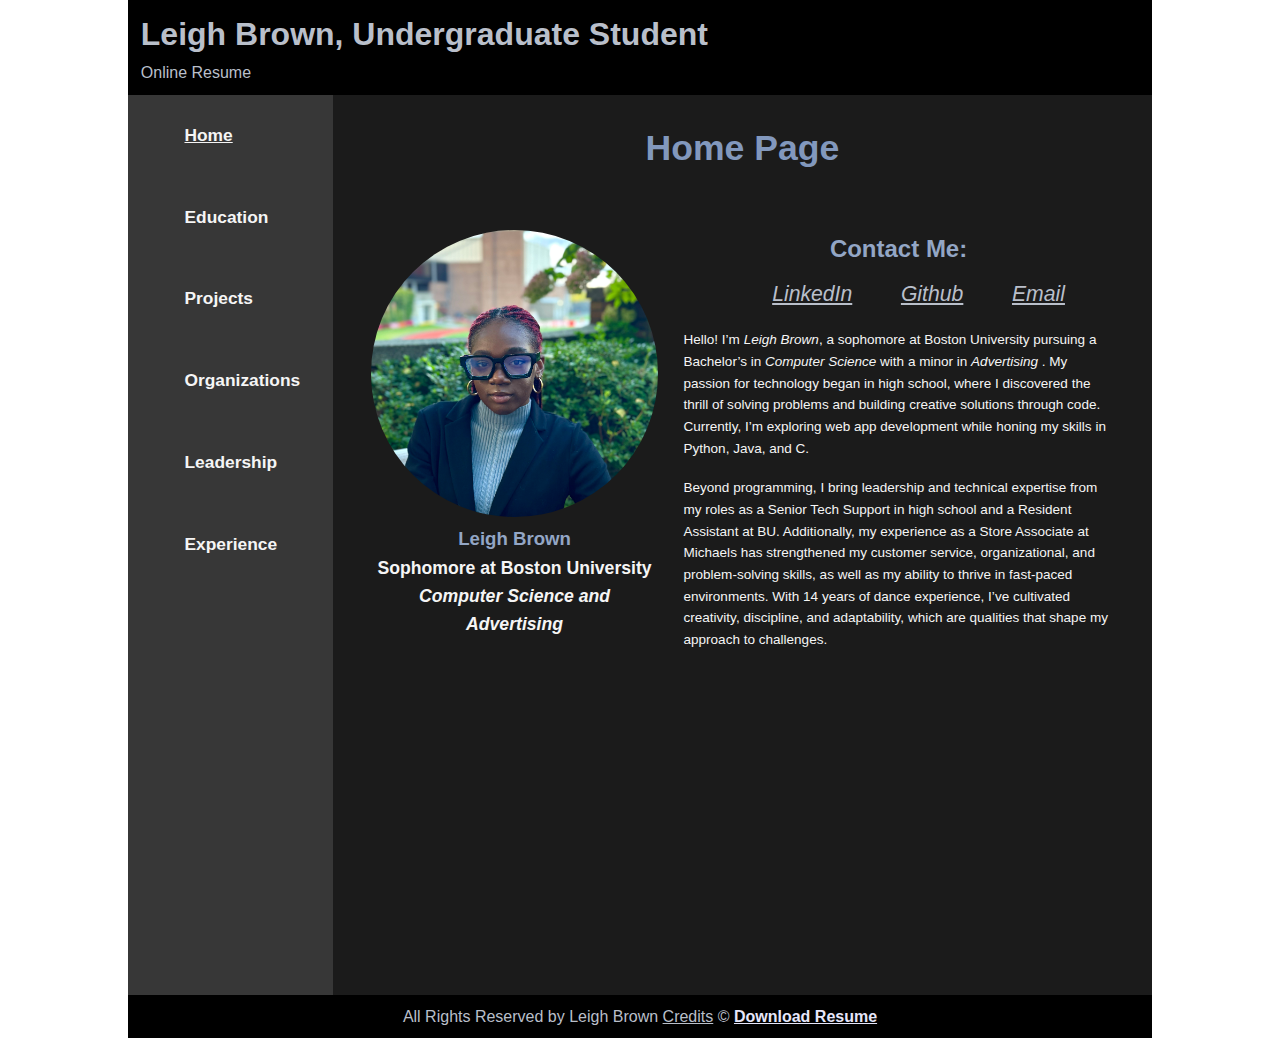
<file: index.html>
<!DOCTYPE html>
<html lang="en">
<head>
  <meta charset="UTF-8">
  <meta name="description" content="Leigh Brown Online Resume">
  <link rel="stylesheet" type = "text/css" href="index.css">
  <title> Home | Online Resume </title>
</head>
<body>
<!--this is used to wrap the page so it can be reduced to 80%-->
<div id = "wrapper">

  <header>
    <h1>Leigh Brown, Undergraduate Student </h1>
    <p> Online Resume </p>
  </header>

  <div id = "container">
    <nav>
      <ul>
        <li id = "this-page"> <a href ="index.html"> Home </a></li>
        <li > <a href ="education.html"> Education </a></li>
        <li > <a href ="projects.html"> Projects </a></li>
        <li > <a href ="orgs.html"> Organizations </a></li>
        <li > <a href ="leadership.html"> Leadership </a></li>
        <li > <a href ="experience.html"> Experience </a></li>
      </ul>
    </nav>

    <main>
      <!--one column-->
      <h2 id = "home-title"> Home Page</h2>
      <!-- 2 columns-->
      <div id = "arch">

        <div id = "col-image">
          <img id = "img" src = "headshot.jpg" alt = "Leigh Brown">
          <h4><strong> Leigh Brown </strong> </h4>
          <h5> Sophomore at Boston University</h5>
          <h5> <em>Computer Science and Advertising </em> </h5>
        </div>

        <div id = "col-about-me">
          <h2 id = "contact"> <strong> Contact Me: </strong> </h2>
          <ul>
            <li class = "links"><a href = "https://www.linkedin.com/in/leigh-brown-b25989324/" target = "_blank"> <em>LinkedIn</em></a></li>
            <li class = "links"><a href = "https://github.com/ljbrown4" target = "_blank"> <em>Github</em></a></li>
            <li class = "links"><a href = "mailto:ljbrown4@bu.edu" target = "_blank"> <i>Email</i></a></li>
          </ul>

          <p>
            Hello! I’m <strong><em>Leigh Brown</em></strong>, a sophomore at Boston University pursuing a Bachelor’s in <strong><em>Computer Science</em></strong>
            with a minor in <strong><em>Advertising</em></strong> .
            My passion for technology began in high school, where I discovered the thrill of solving problems and building creative solutions
            through code. Currently, I’m exploring web app development while honing my skills in <strong>Python, Java, and C.</strong>
          </p>
          <p>
            Beyond programming, I bring leadership and technical expertise from my roles as a <strong>Senior Tech Support</strong>  in high school and a
            <strong>Resident Assistant</strong> at BU. Additionally, my experience as a <strong>Store Associate</strong> at Michaels has strengthened my customer service, organizational,
            and problem-solving skills, as well as my ability to thrive in fast-paced environments. With 14 years of dance experience, I’ve cultivated
            creativity, discipline, and adaptability, which are qualities that shape my approach to challenges.
          </p>
        </div>
      </div>
    </main>
  </div>
  <footer>
    <p>All Rights Reserved by Leigh Brown <a href=""> Credits</a> &copy; <a id = "resume" href = "Leigh-Brown-Resume.pdf" download> Download Resume</a> </p>
  </footer>
</div>
</body>
</html>
</file>
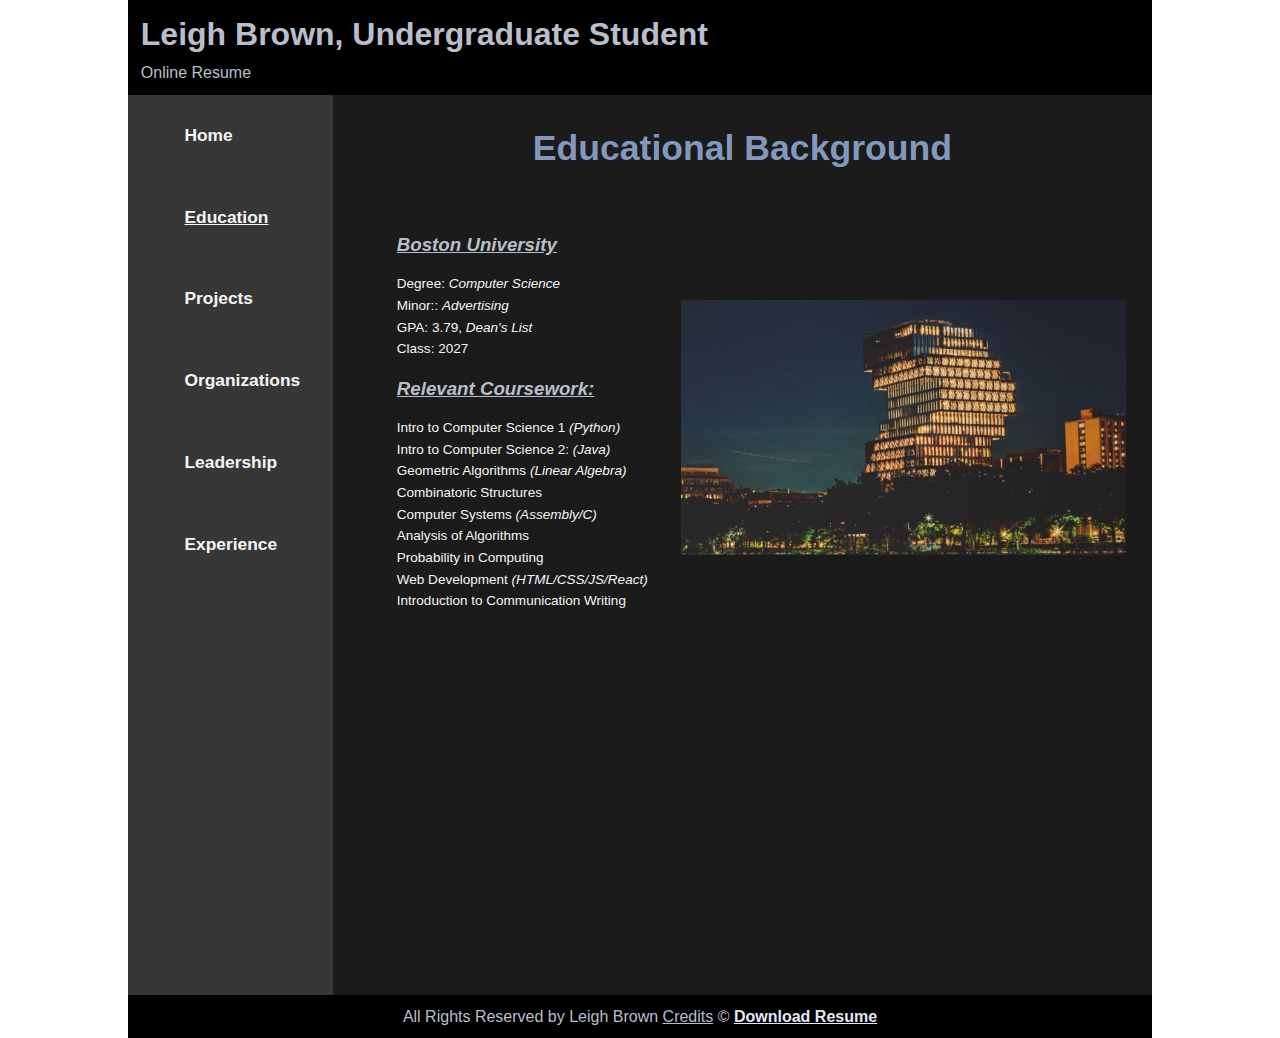
<file: education.html>
<!DOCTYPE html>
<html lang="en">
    <head>
        <meta charset="UTF-8">
        <meta name="description" content="Leigh Brown Online Resume">
        <link rel="stylesheet" type = "text/css" href="education.css">
        <title> Education | Online Resume </title>
    </head>
    <body>
    <!--this is used to wrap the page so it can be reduced to 80%-->
        <div id = "wrapper">

            <header>
                <h1>Leigh Brown, Undergraduate Student </h1>
                <p> Online Resume </p>
            </header>

            <div id = "container">
                <nav>
                    <ul>
                        <li id = "top"> <a href ="index.html"> Home </a></li>
                        <li id = "this-page"> <a href ="education.html"> Education </a></li>
                        <li > <a href ="projects.html"> Projects </a></li>
                        <li > <a href ="orgs.html"> Organizations </a></li>
                        <li > <a href ="leadership.html"> Leadership </a></li>
                        <li > <a href ="experience.html"> Experience </a></li>
                    </ul>
                </nav>

                <main>
                    <h2 id = "education-title"> Educational Background</h2>
                    <!-- 2 columns-->
                    <div id = "arch">
                        <div id = "col1">
                            <h3><u><em>Boston University</em></u></h3>
                            <p> <strong>Degree:</strong> <em>Computer Science</em> <br>
                                <strong>Minor:</strong>: <em> Advertising</em> <br>
                                <strong>GPA:</strong> 3.79, <em>Dean's List</em> <br>
                                <strong>Class</strong>: 2027
                            </p>
                            <h3><u><em>Relevant Coursework:</em></u></h3>
                            <p> Intro to Computer Science 1 <em><strong>(Python)</strong></em> <br>
                                Intro to Computer Science 2: <em><strong> (Java)</strong></em> <br>
                                Geometric Algorithms <em><strong>(Linear Algebra)</strong></em> <br>
                                Combinatoric Structures <br>
                                Computer Systems <em><strong> (Assembly/C)</strong></em> <br>
                                Analysis of Algorithms <br>
                                Probability in Computing <br>
                                Web Development <em><strong>(HTML/CSS/JS/React)</strong></em> <br>
                                Introduction to Communication Writing
                            </p>
                        </div>
                        <div id = "col2">
                            <img id = "img" src = "cds.png" alt = "CDS">
                        </div>
                    </div>
                </main>
            </div>
            <footer>
                <p>All Rights Reserved by Leigh Brown <a href=""> Credits</a> &copy; <a id = "resume" href = "Leigh-Brown-Resume.pdf" download> Download Resume</a> </p>
            </footer>
        </div>
    </body>
</html>
</file>
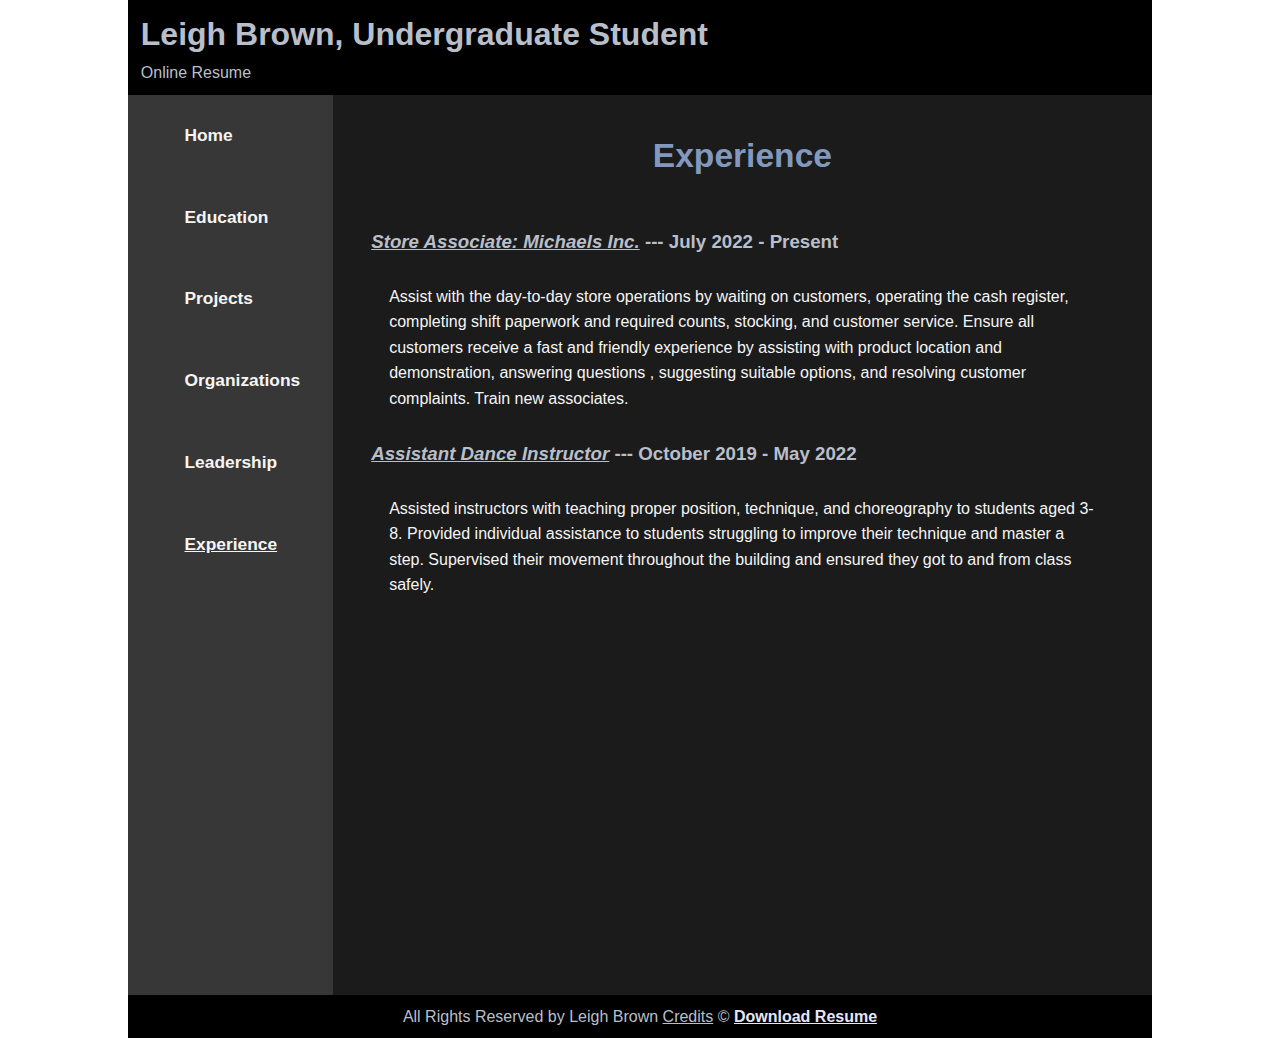
<file: experience.html>
<!DOCTYPE html>
<html lang="en">
<head>
    <meta charset="UTF-8">
    <meta name="description" content="Leigh Brown Online Resume">
    <link rel="stylesheet" type = "text/css" href="experience.css">
    <title>Leadership | Online Resume</title>
</head>
<body>
<div id = "wrapper">

    <header>
        <h1>Leigh Brown, Undergraduate Student </h1>
        <p> Online Resume </p>
    </header>

    <div id = "container">
        <nav>
            <ul>
                <li > <a href ="index.html"> Home </a></li>
                <li > <a href ="education.html"> Education </a></li>
                <li > <a href ="projects.html"> Projects </a></li>
                <li > <a href ="orgs.html"> Organizations </a></li>
                <li > <a href ="leadership.html"> Leadership </a></li>
                <li id = "this-page"> <a href ="experience.html"> Experience </a></li>
            </ul>
        </nav>

        <main>
            <div id = "arch">
                <h2 id = "experience-title"> Experience</h2>
                <div id = "separator">
                    <h3> <em><u>Store Associate: Michaels Inc.</u></em> --- July 2022 - Present</h3>
                    <p> Assist with the day-to-day store operations by waiting on customers,
                        operating the cash register, completing shift paperwork and required counts,
                        stocking, and customer service. Ensure all customers receive a fast and friendly
                        experience by assisting with product location and demonstration, answering questions
                        , suggesting suitable options, and resolving customer complaints.
                        Train new associates.
                    </p>
                    <h3> <em><u>Assistant Dance Instructor</u> </em> --- October 2019 - May 2022</h3>
                    <p> Assisted instructors with teaching proper position, technique, and choreography to students aged 3-8.
                        Provided individual assistance to students struggling to improve their technique and master a step.
                        Supervised their movement throughout the building and ensured they got to and from class safely.
                    </p>
                </div>
            </div>
        </main>
    </div>
    <footer>
        <p>All Rights Reserved by Leigh Brown <a href=""> Credits</a> &copy; <a id = "resume" href = "Leigh-Brown-Resume.pdf" download> Download Resume</a> </p>
    </footer>
</div>
</body>
</html>
</file>
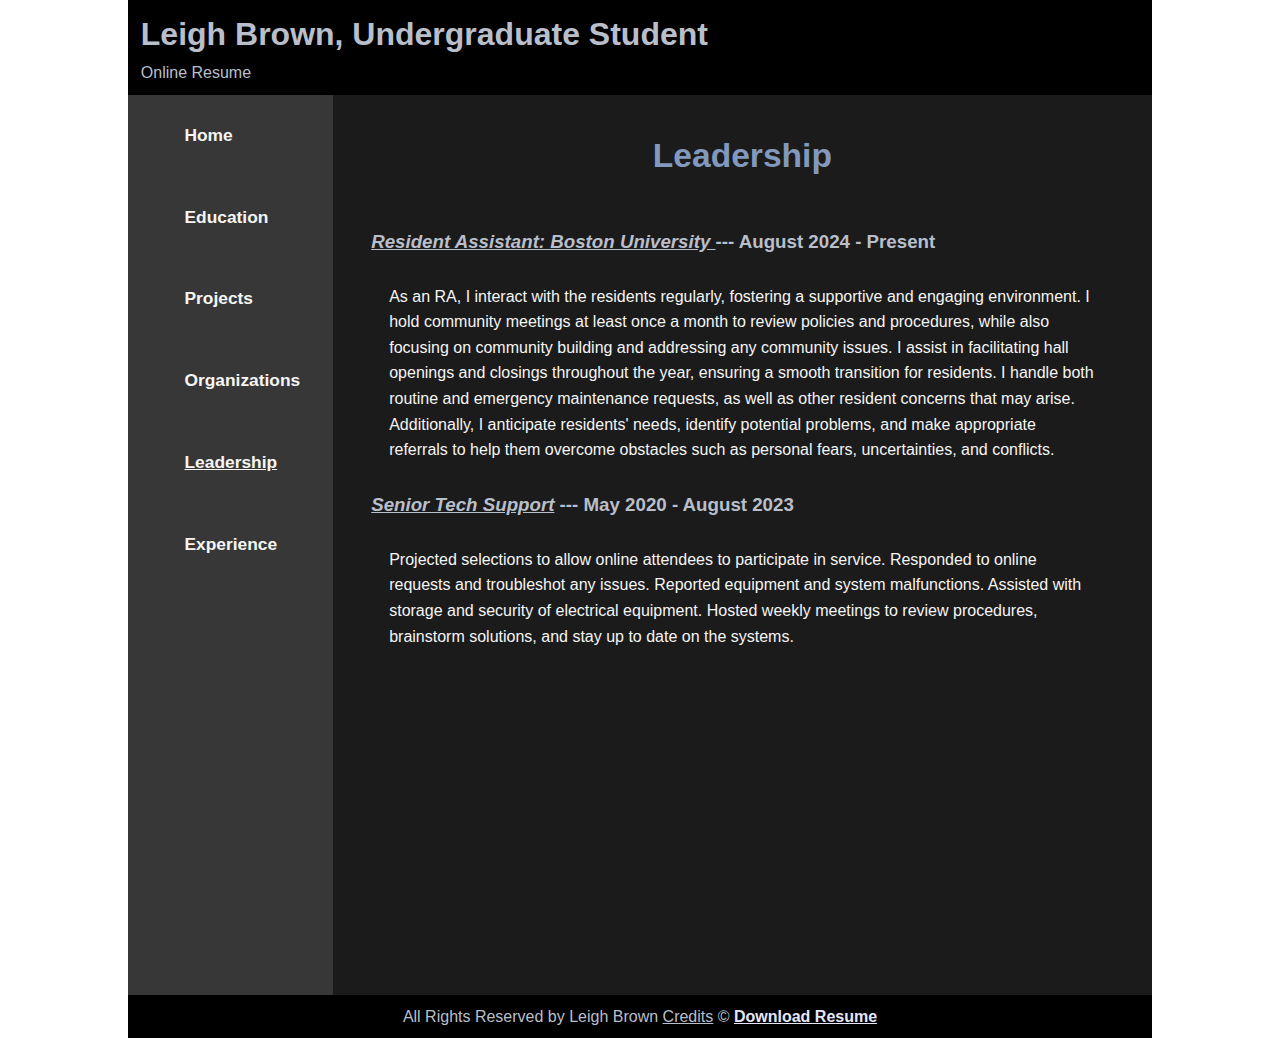
<file: leadership.html>
<!DOCTYPE html>
<html lang="en">
<head>
    <meta charset="UTF-8">
    <meta name="description" content="Leigh Brown Online Resume">
    <link rel="stylesheet" type = "text/css" href="leadership.css">
    <title>Leadership | Online Resume</title>
</head>
<body>
<div id = "wrapper">

    <header>
        <h1>Leigh Brown, Undergraduate Student </h1>
        <p> Online Resume </p>
    </header>

    <div id = "container">
        <nav>
            <ul>
                <li > <a href ="index.html"> Home </a></li>
                <li > <a href ="education.html"> Education </a></li>
                <li > <a href ="projects.html"> Projects </a></li>
                <li > <a href ="orgs.html"> Organizations </a></li>
                <li id = "this-page"> <a href ="leadership.html"> Leadership </a></li>
                <li > <a href ="experience.html"> Experience </a></li>
            </ul>
        </nav>

        <main>
            <div id = "arch">
                <h2 id = "leadership-title"> Leadership</h2>
                <div id = "separator">
                    <h3> <em><u>Resident Assistant: Boston University </u></em> --- August 2024 - Present</h3>
                    <p> As an RA, I interact with the residents regularly, fostering a supportive and
                        engaging environment. I hold community meetings at least once a month to review
                        policies and procedures, while also focusing on community building and addressing
                        any community issues. I assist in facilitating hall openings and closings throughout the year,
                        ensuring a smooth transition for residents. I handle both routine and emergency maintenance
                        requests, as well as other resident concerns that may arise. Additionally, I anticipate
                        residents' needs, identify potential problems, and make appropriate referrals to help them
                        overcome obstacles such as personal fears, uncertainties, and conflicts.
                    </p>
                    <h3> <em><u>Senior Tech Support</u></em> --- May 2020 - August 2023</h3>
                    <p> Projected selections to allow online attendees to participate in service.
                        Responded to online requests and troubleshot any issues.
                        Reported equipment and system malfunctions.
                        Assisted with storage and security of electrical equipment.
                        Hosted weekly meetings to review procedures, brainstorm solutions,
                        and stay up to date on the systems.
                    </p>
                </div>
            </div>
        </main>
    </div>
    <footer>
        <p>All Rights Reserved by Leigh Brown <a href=""> Credits</a> &copy; <a id = "resume" href = "Leigh-Brown-Resume.pdf" download> Download Resume</a> </p>
    </footer>
</div>
</body>
</html>
</file>
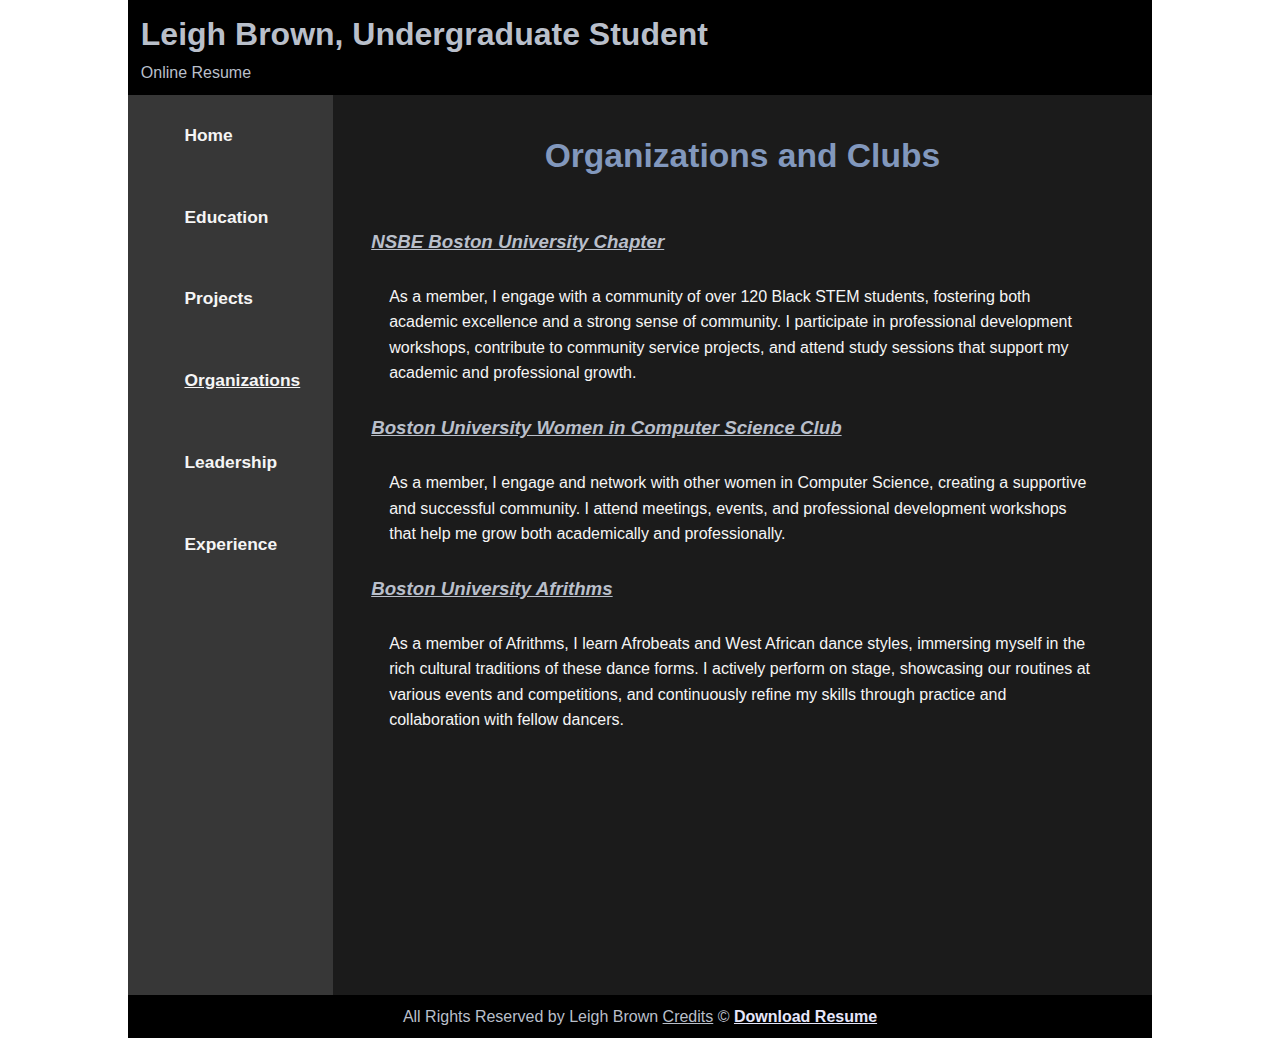
<file: orgs.html>
<!DOCTYPE html>
<html lang="en">
    <head>
        <meta charset="UTF-8">
        <meta name="description" content="Leigh Brown Online Resume">
        <link rel="stylesheet" type = "text/css" href="orgs.css">
        <title>Organizations | Online Resume</title>
    </head>
    <body>
        <div id = "wrapper">

            <header>
                <h1>Leigh Brown, Undergraduate Student </h1>
                <p> Online Resume </p>
            </header>

            <div id = "container">
                <nav>
                    <ul>
                        <li > <a href ="index.html"> Home </a></li>
                        <li > <a href ="education.html"> Education </a></li>
                        <li > <a href ="projects.html"> Projects </a></li>
                        <li id = "this-page" > <a href ="orgs.html"> Organizations </a></li>
                        <li > <a href ="leadership.html"> Leadership </a></li>
                        <li > <a href ="experience.html"> Experience </a></li>
                    </ul>
                </nav>

                <main>
                    <div id = "arch">
                        <h2 id = "org-title"> Organizations and Clubs</h2>
                        <div id = "separator">
                            <h3> <em><u>NSBE Boston University Chapter</u></em></h3>
                            <p> As a member, I engage with a community of over 120 Black STEM students,
                                fostering both academic excellence and a strong sense of community. I participate
                                in professional development workshops, contribute to community service projects,
                                and attend study sessions that support my academic and professional growth.
                            </p>
                            <h3> <em><u>Boston University Women in Computer Science Club</u></em></h3>
                            <p> As a member, I engage and network with other women in Computer Science, creating a
                                supportive and successful community. I attend meetings, events, and professional
                                development workshops that help me grow both academically and professionally.
                            </p>
                            <h3> <em><u>Boston University Afrithms</u></em></h3>
                            <p>As a member of Afrithms, I learn Afrobeats and West African dance
                                styles, immersing myself in the rich cultural traditions of these dance forms.
                                I actively perform on stage, showcasing our routines at various events and competitions,
                                and continuously refine my skills through practice and collaboration with fellow dancers.
                            </p>
                        </div>
                    </div>
                </main>
            </div>
            <footer>
                <p>All Rights Reserved by Leigh Brown <a href=""> Credits</a> &copy; <a id = "resume" href = "Leigh-Brown-Resume.pdf" download> Download Resume</a> </p>
            </footer>
        </div>
    </body>
</html>
</file>
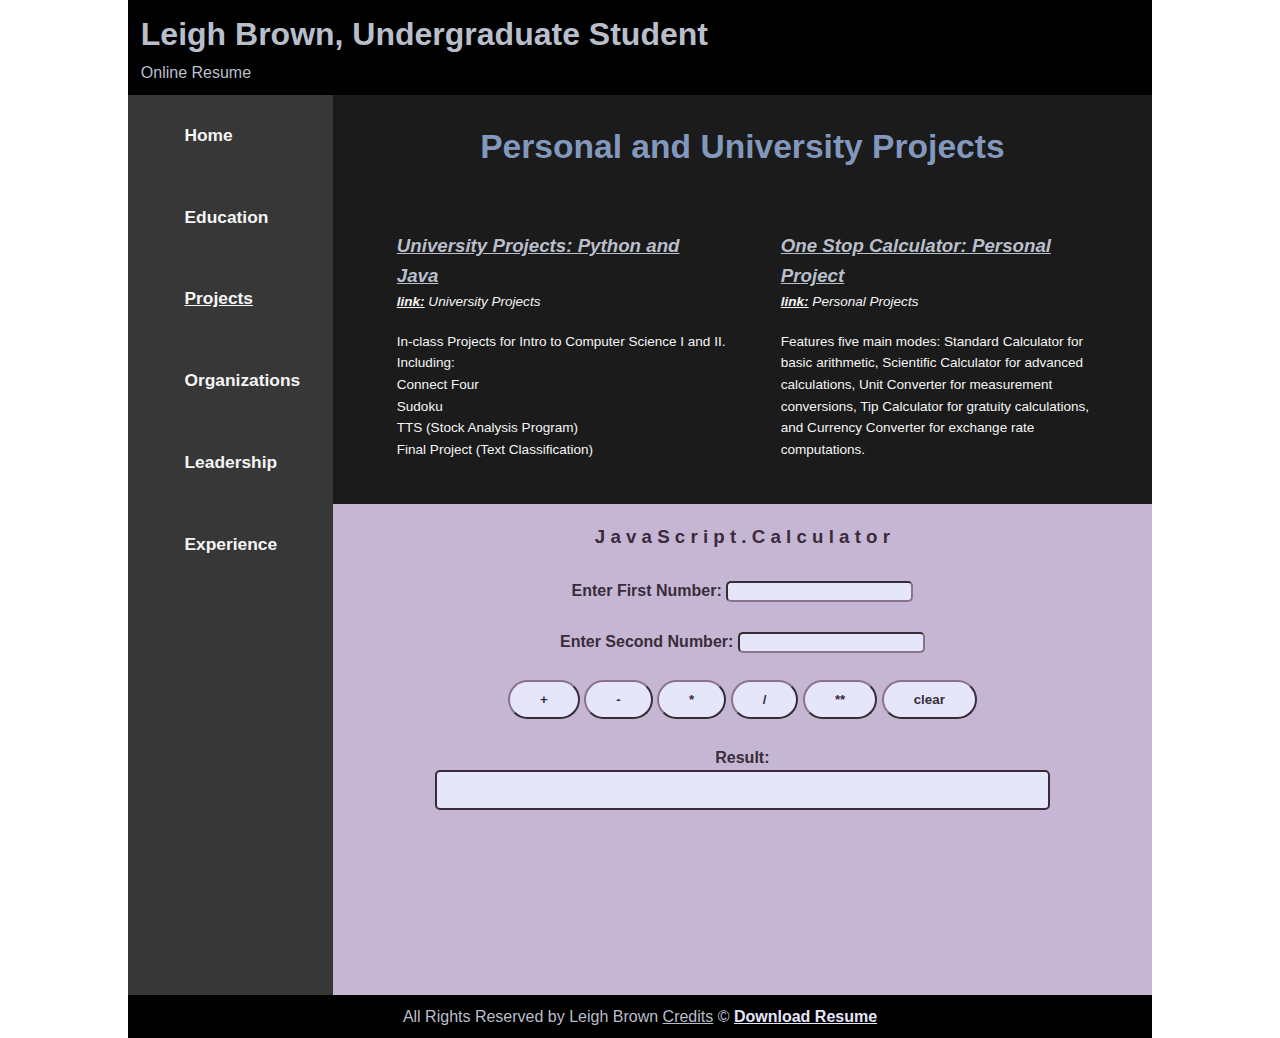
<file: projects.html>
<!DOCTYPE html>
<html lang="en">
    <head>
        <meta charset="UTF-8">
        <link rel="stylesheet" type = "text/css" href="projects.css">
        <title>Projects | Online Resume</title>
    </head>
    <body>
    <div id = "wrapper">
        <header>
            <h1>Leigh Brown, Undergraduate Student </h1>
            <p> Online Resume </p>
        </header>

        <div id = "container">
            <nav>
                <ul>
                    <li > <a href ="index.html"> Home </a></li>
                    <li > <a href ="education.html"> Education </a></li>
                    <li id = "this-page" > <a href ="projects.html"> Projects </a></li>
                    <li > <a href ="orgs.html"> Organizations </a></li>
                    <li > <a href ="leadership.html"> Leadership </a></li>
                    <li > <a href ="experience.html">Experience </a> </li>
                </ul>
            </nav>

            <main>
                <h2 id="project-title"> Personal and University Projects </h2>
                <div id = "arch">
                    <div id = "col1">
                        <h3 class = "projects"><u><em>University Projects: Python and Java</em></u> </h3>
                        <a class = "proj-link" href = "https://github.com/ljbrown4/university-projects" target = "_blank"> <i><b><u>link:</u></b> University Projects</i> </a>
                        <p class = "project-description"> In-class Projects for Intro to Computer Science I and II. <b>Including:</b> <br> Connect Four <br> Sudoku <br> TTS (Stock Analysis Program)
                        <br> Final Project (Text Classification) <br> </p>
                    </div>
                    <div id = "col2">
                        <h3 class = "projects"> <u><em>One Stop Calculator: Personal Project</em></u> </h3>
                        <a class = "proj-link" href = "https://github.com/ljbrown4/personal-projects" target = "_blank"> <i><b><u>link:</u></b> Personal Projects</i> </a>
                        <p class = "project-description">Features five main modes: Standard Calculator for basic arithmetic, Scientific Calculator for advanced calculations, Unit Converter for measurement conversions, Tip Calculator for gratuity calculations, and Currency Converter for exchange rate computations.</p>
                    </div>
                </div>
                <br>
                <div id="calc-section">
                    <h3 > J a v a S c r i p t . C a l c u l a t o r</h3>

                    <br>

                    <label for = "first-number"> Enter First Number:</label>
                    <input id = "first-number" type="number">
                    <br> <br>
                    <label for = "second-number"> Enter Second Number:</label>
                    <input id = "second-number" type="number">
                    <br> <br>
                    <button id = "add" onclick="addition()"> + </button>
                    <button id = "sub" onclick="sub()"> - </button>
                    <button id = "mult" onclick="mul()"> * </button>
                    <button id = "div" onclick="div()"> / </button>
                    <button id = "power" onclick="power()"> ** </button>
                    <button id = "clear" onclick="clearentry()"> clear </button>
                    <p> <br></p>
                    <label id = "result-label" for = "result">Result:</label>
                    <div id = "result"></div>

                    <script src="calculator.js"></script>

                </div>

            </main>
        </div>
        <footer>
            <p>All Rights Reserved by Leigh Brown <a href=""> Credits</a> &copy; <a id = "resume" href = "Leigh-Brown-Resume.pdf" download> Download Resume</a> </p>
        </footer>
    </div>
    </body>
</html>
</file>
<file: index.css>
*{
    margin: 0;
    box-sizing: border-box;
}
body {
    font-family: Lato, sans-serif, Arial, Helvetica;
    line-height: 1.6;
}
/*Centering the page*/
#wrapper{
    width: 80vw;
    margin: 0 auto;
}

header{
    display: flex;
    flex-direction: column;
    padding: 1vh 1vw;
    background-color: black;
    color: #b9bfca;
    text-align: left;
}
/* first 2 columns start */
#container {
    width: 100%;
    display: flex;
    flex-direction: row;
    position: relative;
    background-color: #373737;
}
nav {
    width: 20%;
    height: 50vh;
}

nav ul{
    display: flex;
    flex-direction: column;
    justify-content: space-evenly;
    font-size: calc(2px + 1.2vw);
    text-align: center;
    background-color: #373737;
    color: whitesmoke;
    list-style: none;
    height: 50vh;
}
nav li{
    color: whitesmoke;
    display: flex;
    width: 80%;
    font-size: calc(2px + 1.2vw);
    margin: 3vh auto;
}
nav a{
    text-decoration: none;
    color: whitesmoke;
    font-weight: bold;
}
/*main section for desktop */
main {
    width: 80%;
    display: flex;
    flex-direction: column;
    background-color: #1b1b1b;
    min-height: 100vh;
}
main p{
    font-size: calc(1px + 0.98vw);
    color: whitesmoke;
    font-weight: lighter;
    margin-top: 2vh;
    margin-bottom: 1vh;
}
main ul {
    display: flex;
    list-style: none;
    justify-content: space-evenly;
    align-items: center;
}
.links a{
    text-decoration: underline;
    display: flex;
    flex-direction: column;
    color: #b9bfca;
    font-size: calc(2px + 1.5vw);
}
#contact {
    color: #93a6c5;
    align-items: center;
    text-align: center;
    padding-bottom: 1vh;
}
#home-title {
    margin: 2vw 0;
    text-align: center;
    font-size: calc(10px + 2vw);
    color: #8298bd;
}
/*2nd 2 columns starts */
#arch {
    width: 100%;
    display: flex;
    flex-direction: row;
    padding: 2vh 2vw;
}
#col-image {
    width: 40%;
    margin: 1vh 1vw;
}
#img {
    max-width: 100%;
    border-radius: 50%; /*makes image into a circle */
}
#col-image h4 {
    align-items: center;
    text-align: center;
    color: #93a6c5;
    font-size: calc(2px + 1.3vw);
}
#col-image h5 {
    align-items: center;
    text-align: center;
    color: whitesmoke;
    font-size: calc(1px + 1.3vw);
}
#col-about-me {
    align-self: center;
    width: 60%;
    margin: 1vh 1vw;
}
/*footer*/
footer{
    background-color: black ;
    color: #b9bfca;
    padding: 1vh 1vw;
    display: flex;
    flex-direction: row;
    justify-content: space-evenly;
}

footer a{
    color: #b9bfca ;
}
#resume {
    color: lavender;
    font-weight: bold;
}
#this-page {
    text-decoration: underline;
}

/* smaller screens */
@media screen and (max-width: 1000px) {
    header{
        align-items: center;
    }
    #container{
        width: 100%;
        display: flex;
        flex-direction: column;
        align-items: center;
    }
    nav {
        width: 100%;
        height: auto;
        padding: 1vw;
    }
    nav ul{
        padding: 1vh 1vw;
        display: flex;
        flex-direction: row;
        justify-content: space-between;
        list-style: none;
        color: whitesmoke;
        height: auto;
    }
    nav li{
        display: flex;
        color: whitesmoke;
        font-size: calc(4px + 1.9vw);
        padding: .5% .5%;
        margin: .5% .5%;
    }
    main{
        width: 100%;
        align-items: center;
        display: flex;
        flex-direction: column;
        min-height: 100vh;
    }
    main p {
        color: whitesmoke;
        font-size: calc(7px + 2.1vw);
        text-align: center;
        margin: 2%;
        padding-top: 1vh;
    }
    main ul {
        display: flex;
        list-style: none;
        justify-content: space-evenly;
        align-items: center;
    }
    .links a{
        font-size: calc(12px + 1.9vw);
    }
    .links {
        align-items: center;
    }
    #contact {
        font-size: calc(18px + 1.6vw);
        padding-top: 1vh;
        margin: 2%;
    }
    #this-page {
        color: #b9bfca;
    }
    #home-title {
        text-align: center;
        color: #8298bd;
        font-size: calc(18px + 2.1vw);
    }
    #arch {
        width: 100%;
        display: flex;
        flex-direction: column;
        align-items: center;
    }
    #col-image {
        width: 80%;
    }
    #col-image h4 {
        text-align: center;
        color: #93a6c5;
        font-size: calc(17px + 1.7vw);
    }
    #col-image h5 {
        align-items: center;
        text-align: center;
        color: whitesmoke;
        font-size: calc(14px + 1.5vw);
    }
    #img {
        padding-bottom: 1vh;
    }
    #col-about-me {
        align-items: center;
        width: 100%;
    }

}
</file>
<file: education.css>
*{
    margin: 0;
    box-sizing: border-box;
}
body {
    font-family: sans-serif, Arial, Helvetica;
    line-height: 1.6;
}
/*Centering the page*/
#wrapper{
    width: 80vw;
    margin: 0 auto;
}

header{
    display: flex;
    flex-direction: column;
    padding: 1vh 1vw;
    background-color: black;
    color: #b9bfca;
    text-align: left;
}
/* first 2 columns start */
#container {
    width: 100%;
    display: flex;
    flex-direction: row;
    position: relative;
    background-color: #373737;
}
nav {
    width: 20%;
    height: 50vh;
}

nav ul{
    display: flex;
    flex-direction: column;
    justify-content: space-evenly;
    font-size: calc(2px + 1.2vw);
    text-align: center;
    background-color: #373737;
    color: whitesmoke;
    list-style: none;
    height: 50vh;
}
nav li{
    color: whitesmoke;
    display: flex;
    width: 80%;
    font-size: calc(2px + 1.2vw);
    margin: 3vh auto;
}
nav a{
    text-decoration: none;
    color: whitesmoke;
    font-weight: bold;
}
#this-page {
    text-decoration: underline;
}
#education-title {
    margin: 2vw 0;
    text-align: center;
    font-size: calc(10px + 2vw);
    color: #8298bd;
}
main {
    width: 80%;
    display: flex;
    flex-direction: column;
    background-color: #1b1b1b;
    min-height: 100vh;
}
#arch {
    width: 100%;
    display: flex;
    flex-direction: row;
    justify-content: center;
    padding: 2vh 2vw;
}
#col1 {
    width: 40%;
    margin: 1vh 1vw;
}
h3 {
    text-align: left;
    color: #b9bfca;
    margin: 0 2vw;
}
main p{
    /*margin: 0 1vw;*/
    font-size: calc(1px + 0.98vw);
    color: whitesmoke;
    font-weight: lighter;
    margin-top: 1.5vh;
    margin-bottom: 1.5vh;
    margin-left: 2vw;
}
#col2 {
    margin: auto;
    width: 60%;
    align-items : center;
}
#img {
    display: block;
    align-items: center;
    max-width: 100%;
    max-height: 100%;
}
footer{
    background-color: black ;
    color: #b9bfca;
    padding: 1vh 1vw;
    display: flex;
    flex-direction: row;
    justify-content: space-evenly;
}
footer a{
    color: #b9bfca ;
}
#resume {
    color: lavender;
    font-weight: bold;
}
/* for smaller screens */
@media screen and (max-width: 1000px){
    header {
        align-items: center;
    }
    #education-title {
        font-size: calc(18px + 2.1vw);
    }
    #container{
        width: 100%;
        display: flex;
        flex-direction: column;
    }
    nav {
        width: 100%;
        height: auto;
        padding: 1vw;
    }
    nav ul{
        padding: 1vh 1vw;
        display: flex;
        flex-direction: row;
        justify-content: space-between;
        list-style: none;
        color: whitesmoke;
        height: auto;
    }
    nav li{
        display: flex;
        color: whitesmoke;
        font-size: calc(4px + 1.9vw);
        padding: .5% .5%;
        margin: .5% .5%;
    }
    main{
        width: 100%;
        display: flex;
        flex-direction: column;
        min-height: 100vh;
    }
    #arch {
        width: 100%;
        display: flex;
        flex-direction: column;
        justify-content: center;
    }
    #col2 {
        width: 100%;
        margin: 1vh auto;
    }
    #col1 {
        width: 100%;
        align-self: center;

        margin: 1vh 1vw;
    }

    main p {
        margin: 2% 6%;
        color: whitesmoke;
        font-size: calc(7px + 2.1vw);
        text-align: center;
    }
    h3 {
        text-align: center;
        font-size: calc(12px + 2.1vw);
    }
    img {
        visibility: hidden; /*don't like how it looks on smaller screens */
    }
}
</file>
<file: experience.css>
*{
    margin: 0;
    box-sizing: border-box;
}
body {
    font-family: sans-serif, Arial, Helvetica;
    line-height: 1.6;
}
/*Centering the page*/
#wrapper{
    width: 80vw;
    margin: 0 auto;
}

header{
    display: flex;
    flex-direction: column;
    padding: 1vh 1vw;
    background-color: black;
    color: #b9bfca;
    text-align: left;
}
/* 2 columns start */
#container {
    width: 100%;
    display: flex;
    flex-direction: row;
    position: relative;
    background-color: #373737;
}
nav {
    width: 20%;
    height: 50vh;
}

nav ul{
    display: flex;
    flex-direction: column;
    justify-content: space-evenly;
    font-size: calc(2px + 1.2vw);
    text-align: center;
    background-color: #373737;
    color: whitesmoke;
    list-style: none;
    height: 50vh;
}
nav li{
    color: whitesmoke;
    display: flex;
    width: 80%;
    font-size: calc(2px + 1.2vw);
    margin: 3vh auto;
}
nav a{
    text-decoration: none;
    color: whitesmoke;
    font-weight: bold;

}
#this-page {
    text-decoration: underline;
}
#experience-title {
    margin: 2vw 0;
    text-align: center;
    font-size: calc(8px + 2vw);
    color: #8298bd;
}
main {
    width: 80%;
    display: flex;
    flex-direction: column;
    background-color: #1b1b1b;
    min-height: 100vh;
}
#arch {
    width: 100%;
    display: flex;
    flex-direction: column;
    justify-content: center;
    padding: 1vh 2vw;
}
#separator {
    margin: 2vh 1vw;
}
h3 {
    color: #b9bfca;
}
main p {
    color: whitesmoke;
    margin: 3vh 2vh;
}


footer{
    background-color: black ;
    color: #b9bfca;
    padding: 1vh 1vw;
    display: flex;
    flex-direction: row;
    justify-content: space-evenly;
}
footer a{
    color: #b9bfca ;
}
#resume {
    color: lavender;
    font-weight: bold;
}
@media screen and (max-width: 1000px) {

    #experience-title {
        font-size: calc(18px + 2.1vw);
    }
    header {
        align-items: center;
    }

    #container {
        width: 100%;
        display: flex;
        flex-direction: column;
    }

    nav {
        width: 100%;
        height: auto;
        padding: 1vw;
    }
    nav ul{
        padding: 1vh 1vw;
        display: flex;
        flex-direction: row;
        justify-content: space-between;
        list-style: none;
        color: whitesmoke;
        height: auto;
    }
    nav li{
        display: flex;
        color: whitesmoke;
        font-size: calc(4px + 1.9vw);
        padding: .5% .5%;
        margin: .5% .5%;
    }

    main {
        width: 100%;
        display: flex;
        flex-direction: column;
        min-height: 100vh;
    }

    #arch {
        width: 100%;
        display: flex;
        flex-direction: column;
        justify-content: center;
    }

    h3 {
        text-align: center;
        font-size: calc(12px + 2.1vw);
    }
    main p {
        margin: 2% 6%;
        color: whitesmoke;
        font-size: calc(7px + 2.1vw);
        align-items: center;
    }
}
</file>
<file: leadership.css>
*{
    margin: 0;
    box-sizing: border-box;
}
body {
    font-family: sans-serif, Arial, Helvetica;
    line-height: 1.6;
}
/*Centering the page*/
#wrapper{
    width: 80vw;
    margin: 0 auto;
}

header{
    display: flex;
    flex-direction: column;
    padding: 1vh 1vw;
    background-color: black;
    color: #b9bfca;
    text-align: left;
}
/* 2 columns start */
#container {
    width: 100%;
    display: flex;
    flex-direction: row;
    position: relative;
    background-color: #373737;
}
nav {
    width: 20%;
    height: 50%;
}

nav ul{
    display: flex;
    flex-direction: column;
    justify-content: space-evenly;
    font-size: calc(2px + 1.2vw);
    text-align: center;
    background-color: #373737;
    color: whitesmoke;
    list-style: none;
    height: 50vh;
}
nav li{
    color: whitesmoke;
    display: flex;
    width: 80%;
    height: 40%;
    font-size: calc(2px + 1.2vw);
    margin: 3vh auto;
}
nav a{
    text-decoration: none;
    color: whitesmoke;
    font-weight: bold;

}
#this-page {
    text-decoration: underline;
}
#leadership-title {
    margin: 2vw 0;
    text-align: center;
    font-size: calc(8px + 2vw);
    color: #8298bd;
}
main {
    width: 80%;
    display: flex;
    flex-direction: column;
    background-color: #1b1b1b;
    min-height: 100vh;
}
#arch {
    width: 100%;
    display: flex;
    flex-direction: column;
    justify-content: center;
    padding: 1vh 2vw;
}
#separator {
    margin: 2vh 1vw;
}
h3 {
    color: #b9bfca;
}
main p {
    color: whitesmoke;
    margin: 3vh 2vh;
}


footer{
    background-color: black ;
    color: #b9bfca;
    padding: 1vh 1vw;
    display: flex;
    flex-direction: row;
    justify-content: space-evenly;
}
footer a{
    color: #b9bfca ;
}
#resume {
    color: lavender;
    font-weight: bold;
}
@media screen and (max-width: 1000px) {
    #leadership-title {
        font-size: calc(18px + 2.1vw);
    }
    header {
        align-items: center;
    }

    #container {
        width: 100%;
        display: flex;
        flex-direction: column;
    }

    nav {
        width: 100%;
        height: auto;
        padding: 1vw;
    }
    nav ul{
        padding: 1vh 1vw;
        display: flex;
        flex-direction: row;
        justify-content: space-between;
        list-style: none;
        color: whitesmoke;
        height: auto;
    }
    nav li{
        display: flex;
        color: whitesmoke;
        font-size: calc(4px + 1.9vw);
        padding: .5% .5%;
        margin: .5% .5%;
    }
    main {
        width: 100%;
        display: flex;
        flex-direction: column;
    }

    #arch {
        width: 100%;
        display: flex;
        flex-direction: column;
        justify-content: center;
    }

    h3 {
        text-align: center;
        font-size: calc(12px + 2.1vw);
    }
    main p {
        margin: 2% 6%;
        color: whitesmoke;
        font-size: calc(7px + 2.1vw);
        align-items: center;
    }
}
</file>
<file: orgs.css>
*{
    margin: 0;
    box-sizing: border-box;
}
body {
    font-family: sans-serif, Arial, Helvetica;
    line-height: 1.6;
}
/*Centering the page*/
#wrapper{
    width: 80vw;
    margin: 0 auto;
}

header{
    display: flex;
    flex-direction: column;
    padding: 1vh 1vw;
    background-color: black;
    color: #b9bfca;
    text-align: left;
}
/* 2 columns start */
#container {
    width: 100%;
    display: flex;
    flex-direction: row;
    position: relative;
    background-color: #373737;
}
nav {
    width: 20%;
    height: 50vh;
}

nav ul{
    display: flex;
    flex-direction: column;
    justify-content: space-evenly;
    font-size: calc(2px + 1.2vw);
    text-align: center;
    background-color: #373737;
    color: whitesmoke;
    list-style: none;
    height: 50vh;
}
nav li{
    color: whitesmoke;
    display: flex;
    width: 80%;
    height: 40%;
    font-size: calc(2px + 1.2vw);
    margin: 3vh auto;
}
nav a{
    text-decoration: none;
    color: whitesmoke;
    font-weight: bold;

}
#this-page {
    text-decoration: underline;
}
#org-title {
    margin: 2vw 0;
    text-align: center;
    font-size: calc(8px + 2vw);
    color: #8298bd;
}
main {
    width: 80%;
    display: flex;
    flex-direction: column;
    background-color: #1b1b1b;
    min-height: 100vh;
}
#arch {
    width: 100%;
    display: flex;
    flex-direction: column;
    justify-content: center;
    padding: 1vh 2vw;
}
#separator {
    margin: 2vh 1vw;
}
h3 {
    color: #b9bfca;
}
main p {
    color: whitesmoke;
    margin: 3vh 2vh;
}

/*#margin {
    width: 100%;
    display: flex;
    flex-direction: column;
    padding: 2vh 2vw;
}*/

footer{
    background-color: black ;
    color: #b9bfca;
    padding: 1vh 1vw;
    display: flex;
    flex-direction: row;
    justify-content: space-evenly;
}
footer a{
    color: #b9bfca ;
}
#resume {
    color: lavender;
    font-weight: bold;
}
@media screen and (max-width: 1000px) {
    #org-title {
        font-size: calc(18px + 2.1vw);
    }
    header {
        align-items: center;
    }

    #container {
        width: 100%;
        display: flex;
        flex-direction: column;
    }

    nav {
        width: 100%;
        height: auto;
        padding: 1vw;
    }
    nav ul{
        padding: 1vh 1vw;
        display: flex;
        flex-direction: row;
        justify-content: space-between;
        list-style: none;
        color: whitesmoke;
        height: auto;
    }
    nav li{
        display: flex;
        color: whitesmoke;
        font-size: calc(4px + 1.9vw);
        padding: .5% .5%;
        margin: .5% .5%;
    }

    main {
        width: 100%;
        display: flex;
        flex-direction: column;
    }

    #arch {
        width: 100%;
        display: flex;
        flex-direction: column;
        justify-content: center;
    }

    h3 {
        text-align: center;
        font-size: calc(14px + 2.1vw);
    }
    main p {
        margin: 2% 6%;
        color: whitesmoke;
        font-size: calc(7px + 2.1vw);
        align-items: center;
    }
}
</file>
<file: projects.css>
*{
    margin: 0;
    box-sizing: border-box;
}
body {
    font-family: sans-serif, Arial, Helvetica;
    line-height: 1.6;
}
/*Centering the page*/
#wrapper{
    width: 80vw;
    margin: 0 auto;
}

header{
    display: flex;
    flex-direction: column;
    padding: 1vh 1vw;
    background-color: black;
    color: #b9bfca;
    text-align: left;
}
/* 2 columns start */
#container {
    width: 100%;
    display: flex;
    flex-direction: row;
    position: relative;
    background-color: #373737;
}
nav {
    width: 20%;
    height: 50vh;
}

nav ul{
    display: flex;
    flex-direction: column;
    justify-content: space-evenly;
    font-size: calc(2px + 1.2vw);
    text-align: center;
    background-color: #373737;
    color: whitesmoke;
    list-style: none;
    height: 50vh;
}
nav li{
    color: whitesmoke;
    display: flex;
    width: 80%;
    height: 40%;
    font-size: calc(2px + 1.2vw);
    margin: 3vh auto;
}
nav a{
    text-decoration: none;
    color: whitesmoke;
    font-weight: bold;
}
#this-page {
    text-decoration: underline;
}
#project-title {
    margin: 2vw 0;
    text-align: center;
    font-size: calc(8px + 2vw);
    color: #8298bd;
}
main {
    width: 80%;
    display: flex;
    flex-direction: column;
    background-color: #1b1b1b;
    min-height: 100vh;
}
#arch {
    width: 100%;
    display: flex;
    flex-direction: row;
    justify-content: center;
    padding: 1vh 2vw;
}
#col1 {
     width: 50%;
     margin: 1vh 1vw;
 }
#col2 {
    width: 50%;
    margin: 1vh 1vw;
}

h3 {
    text-align: center;
}
.projects {
    text-align: left;
    color: #b9bfca;
    margin: 1.5vh 2vw 0;
    padding-top: 0;
}
.proj-link {
    display: block;
    text-decoration: none;
    color: whitesmoke;
    font-size: calc(1px + 0.98vw);
    margin-left: 2vw;
    padding-bottom: 1vh;
}
.project-description {
    font-size: calc(1px + 0.98vw);
    color: whitesmoke;
    font-weight: lighter;
    margin-top: 1vh;
    margin-left: 2vw;
}
/*#margin {
    width: 100%;
    display: flex;
    flex-direction: column;
    padding: 2vh 2vw;
}*/

footer{
    background-color: black ;
    color: #b9bfca;
    padding: 1vh 1vw;
    display: flex;
    flex-direction: row;
    justify-content: space-evenly;
    margin-top: auto;
}
footer a{
    color: #b9bfca ;
}
#resume {
    color: lavender;
    font-weight: bold;
}

/* calculator */
#calc-section {
    width: 100%;
    height: 100%;
    text-align: center;
    padding: 2vh 2vw;
    background-color: #c5b7d3;
    align-items: center;
    color: #3a2c3a;
}
input {
    border-color: #8a728a;
    border-radius: 5px;
    color: #6c576c;
    background-color: lavender;
    font-weight: bold;
}
label {
    color: #3a2c3a;
    font-weight: bold;
}
#result-label {
    display: block;
}
#result {
    width: 80%;
    height: 40px;
    background-color: lavender;
    padding: 2px 10px;
    color: #6c576c;
    border: 2px solid #3a2c3a;
    border-radius: 5px;
    text-align: center;
    display: flex;
    align-items: center;
    justify-content: center;
    margin: 0 auto;
    font-weight: bold;
}
button {
    background-color: lavender;
    border-color: #8a728a;
    color: #3a2c3a;
    font-weight: bold;
    padding: 10px 30px;
    border-radius: 50px;
}
@media screen and (max-width: 1000px) {
    /*calculator */
    button {
        font-size: calc(6px + 1.9vw);
    }
    input {
        font-size: calc(6px + 1.9vw);
        margin: auto;
        padding:0 0 0 1vw;
    }
    #result {
        font-size: calc(8px + 1.9vw);
    }
    header {
        align-items: center;
    }
    #project-title {
        font-size: calc(18px + 2.1vw);
    }
    #container {
        width: 100%;
        display: flex;
        flex-direction: column;
    }

    nav {
        width: 100%;
        height: auto;
        padding: 1vw;
    }
    nav ul{
        padding: 1vh 1vw;
        display: flex;
        flex-direction: row;
        justify-content: space-between;
        list-style: none;
        color: whitesmoke;
        height: auto;
    }
    nav li{
        display: flex;
        color: whitesmoke;
        font-size: calc(4px + 1.9vw);
        padding: .5% .5%;
        margin: .5% .5%;
    }
    main {
        width: 100%;
        display: flex;
        flex-direction: column;
        min-height: 100vh;
        align-items: center;
    }

    #arch {
        width: 100%;
        display: flex;
        flex-direction: column;
        justify-content: center;
    }

    #col2 {
        width: 100%;
        margin: auto;
    }

    #col1 {
        width: 100%;
        margin: 1vw;
    }

    .proj-link {
        margin: 0 2%;
        font-size: calc(4px + 1.5vw);
        align-items: center;
        text-align: center;
    }
    .project-description {
        font-size: calc(7px + 2.1vw);
        text-align: center;
        margin: 2%;
    }
    .projects {
        text-align: center;
        font-size: calc(14px + 2.1vw);
        margin: 2%;
    }
}
</file>
